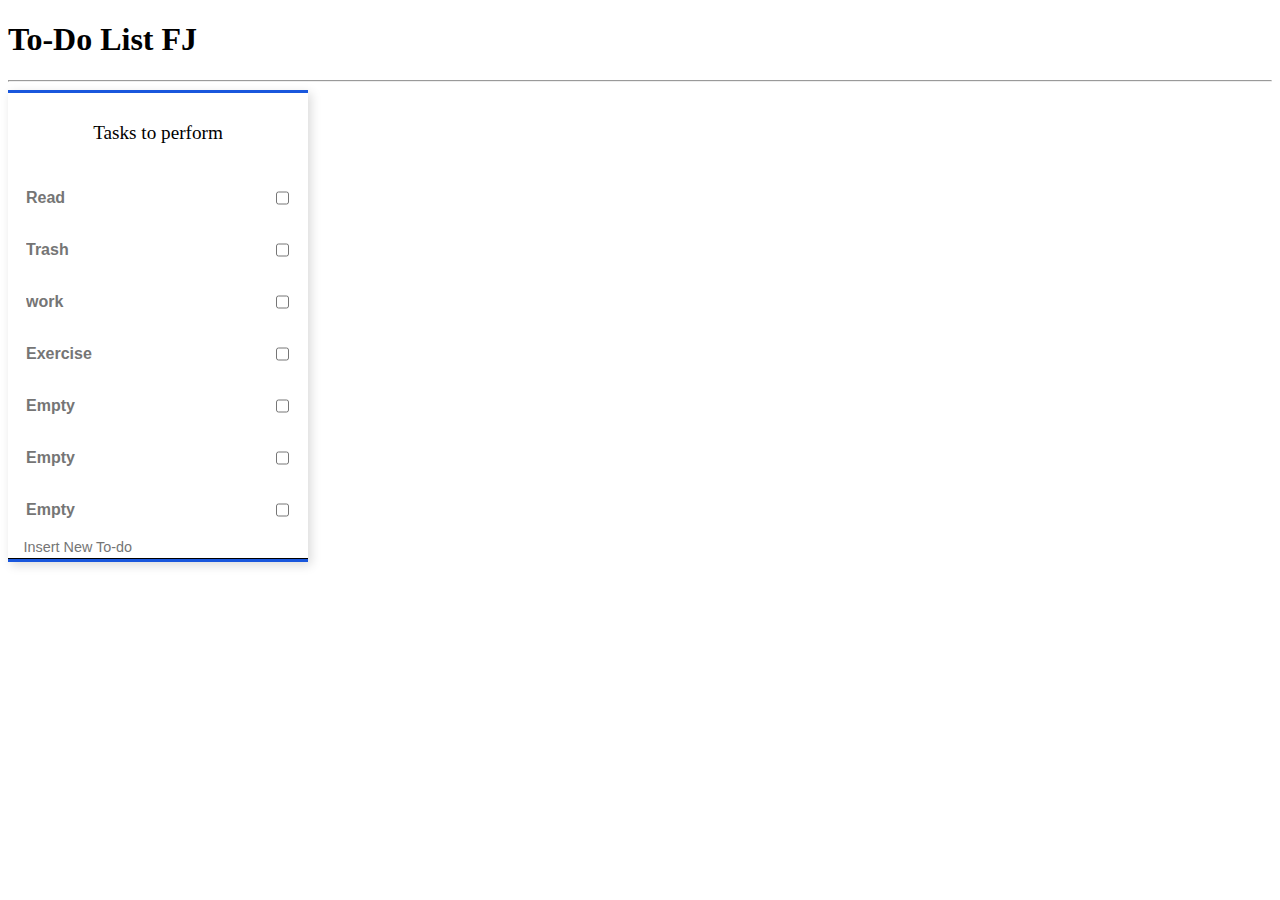
<file: to-do.html>
<!DOCTYPE html>
<html lang="pt-br">

<head>
    <meta charset="UTF-8">
    <meta name="viewport" content="width=device-width, initial-scale=1.0">
    <link rel="stylesheet" href="to-do.css">
    <title>To-Do List</title>
</head>
 
<body>
    <h1>To-Do List FJ</h1>
    <hr>

    <div class="container">
        <p>Tasks to perform</p>

        <div class="todo">
            <input class="todo__value" type="text" placeholder="Read">
            <input class="todo__checkbox" type="checkbox">
        </div>

        <div class="todo">
            <input class="todo__value" type="text" placeholder="Trash">
            <input class="todo__checkbox" type="checkbox">
        </div>

        <div class="todo">
            <input class="todo__value" type="text" placeholder="work">
            <input class="todo__checkbox" type="checkbox">
        </div>

        <div class="todo">
            <input class="todo__value" type="text" placeholder="Exercise">
            <input class="todo__checkbox" type="checkbox">
        </div>

        <div class="todo">
            <input class="todo__value" type="text" placeholder="Empty">
            <input class="todo__checkbox" type="checkbox">
        </div>

        <div class="todo">
            <input class="todo__value" type="text" placeholder="Empty">
            <input class="todo__checkbox" type="checkbox">
        </div>

        <div class="todo last-todo">
            <input class="todo__value" type="text" placeholder="Empty">
            <input class="todo__checkbox" type="checkbox">
        </div>

        <!-- insert -->
        <div class="todo__insert">
            <input class="todo__new" type="text" placeholder="   Insert New To-do">
        </div>
    </div>
</body>

</html>
</file>
<file: to-do.css>
.container {
    display: flex;
    flex-direction: column;
    width: 300px;
    box-shadow: 3px 3px 10px rgba(0, 0, 0, 0.15);
    border-top: 3px solid #1957dd;
    border-bottom: 3px solid #1957dd;
}
 
.container p {
    display: flex;
    justify-content: center;
    font-size: 1.2em;
    padding: 0.5em 1em 0.5em;
}

.todo {
    display: flex;
    justify-content: space-between;
    padding: 1em;
}

.todo.last-todo {
    order: 2;
}

.todo__insert {
    display: flex;
    justify-content: space-between;
    padding: 0.1em;
    border-bottom: 1px solid;
    order: 3; 
}

.todo__new {
    background: transparent;
    border: none;
    outline: none;
    font-size: 0.9em;
    flex-grow: 1;
}

.todo__value {
    background: transparent;
    border: none;
    outline: none;
    font-family: sans-serif;
    font-size: 1em;
    font-weight: bold;
    flex-grow: 1;
}

.todo:has(.todo__checkbox:checked) {
    color: #555555;
    background: #eeeeee;
    text-decoration: line-through;
    order: 1;
}
</file>
